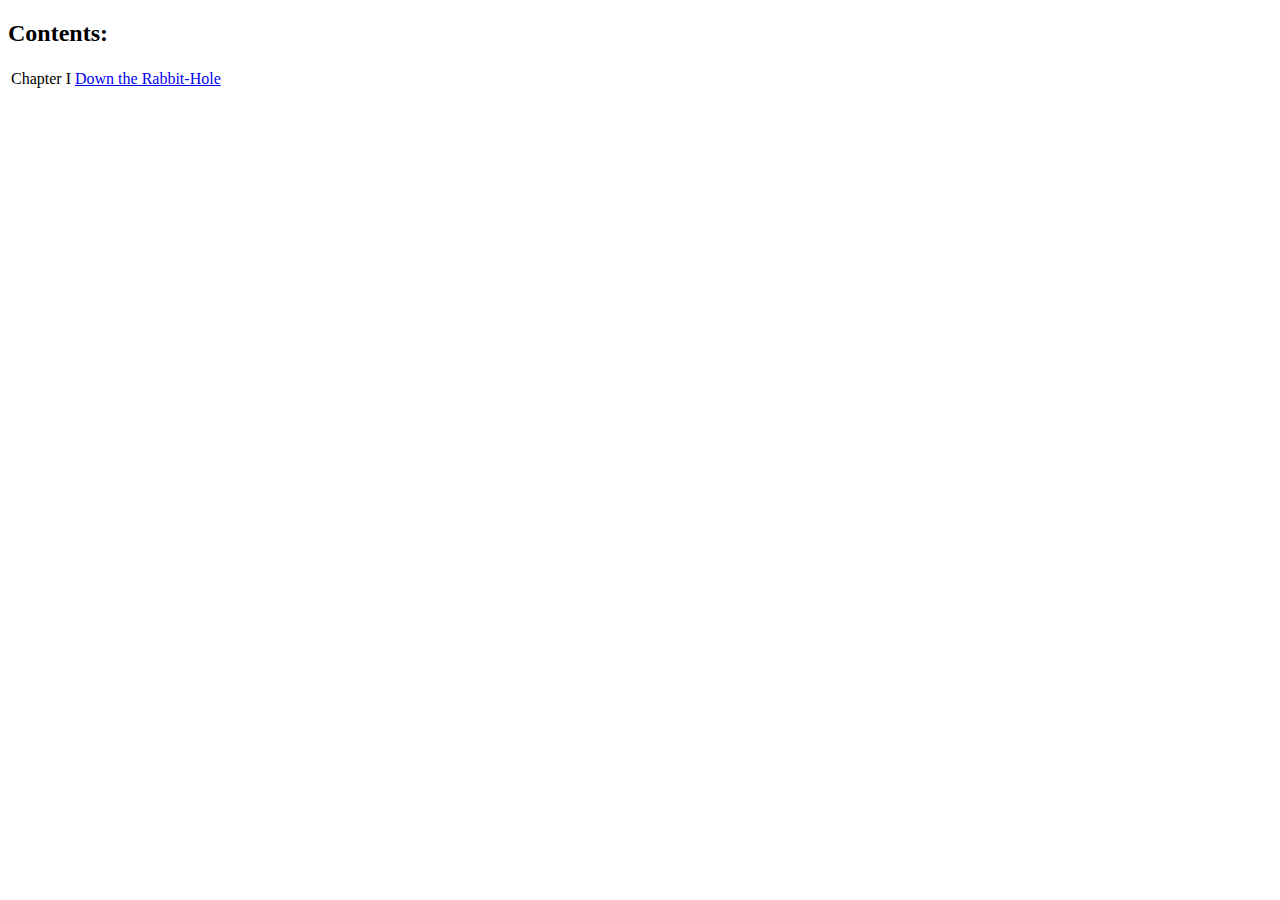
<file: BookChapter/Index.html>
<!DOCTYPE html>
<html>
    <head lang="en">
    <meta charset="UTF-8">
    <title>Table Of Contents</title>
    </head>
    <body>
        <h2>Contents:</h2>
        <table>
            <tbody>
                <tr>
                    <td align="Right">Chapter I</td>
                    <td>
                        <a href="Chapter1">Down the Rabbit-Hole</a>
                    </td>
                </tr>
            </tbody>
        </table>
    </body>
</html>
</file>
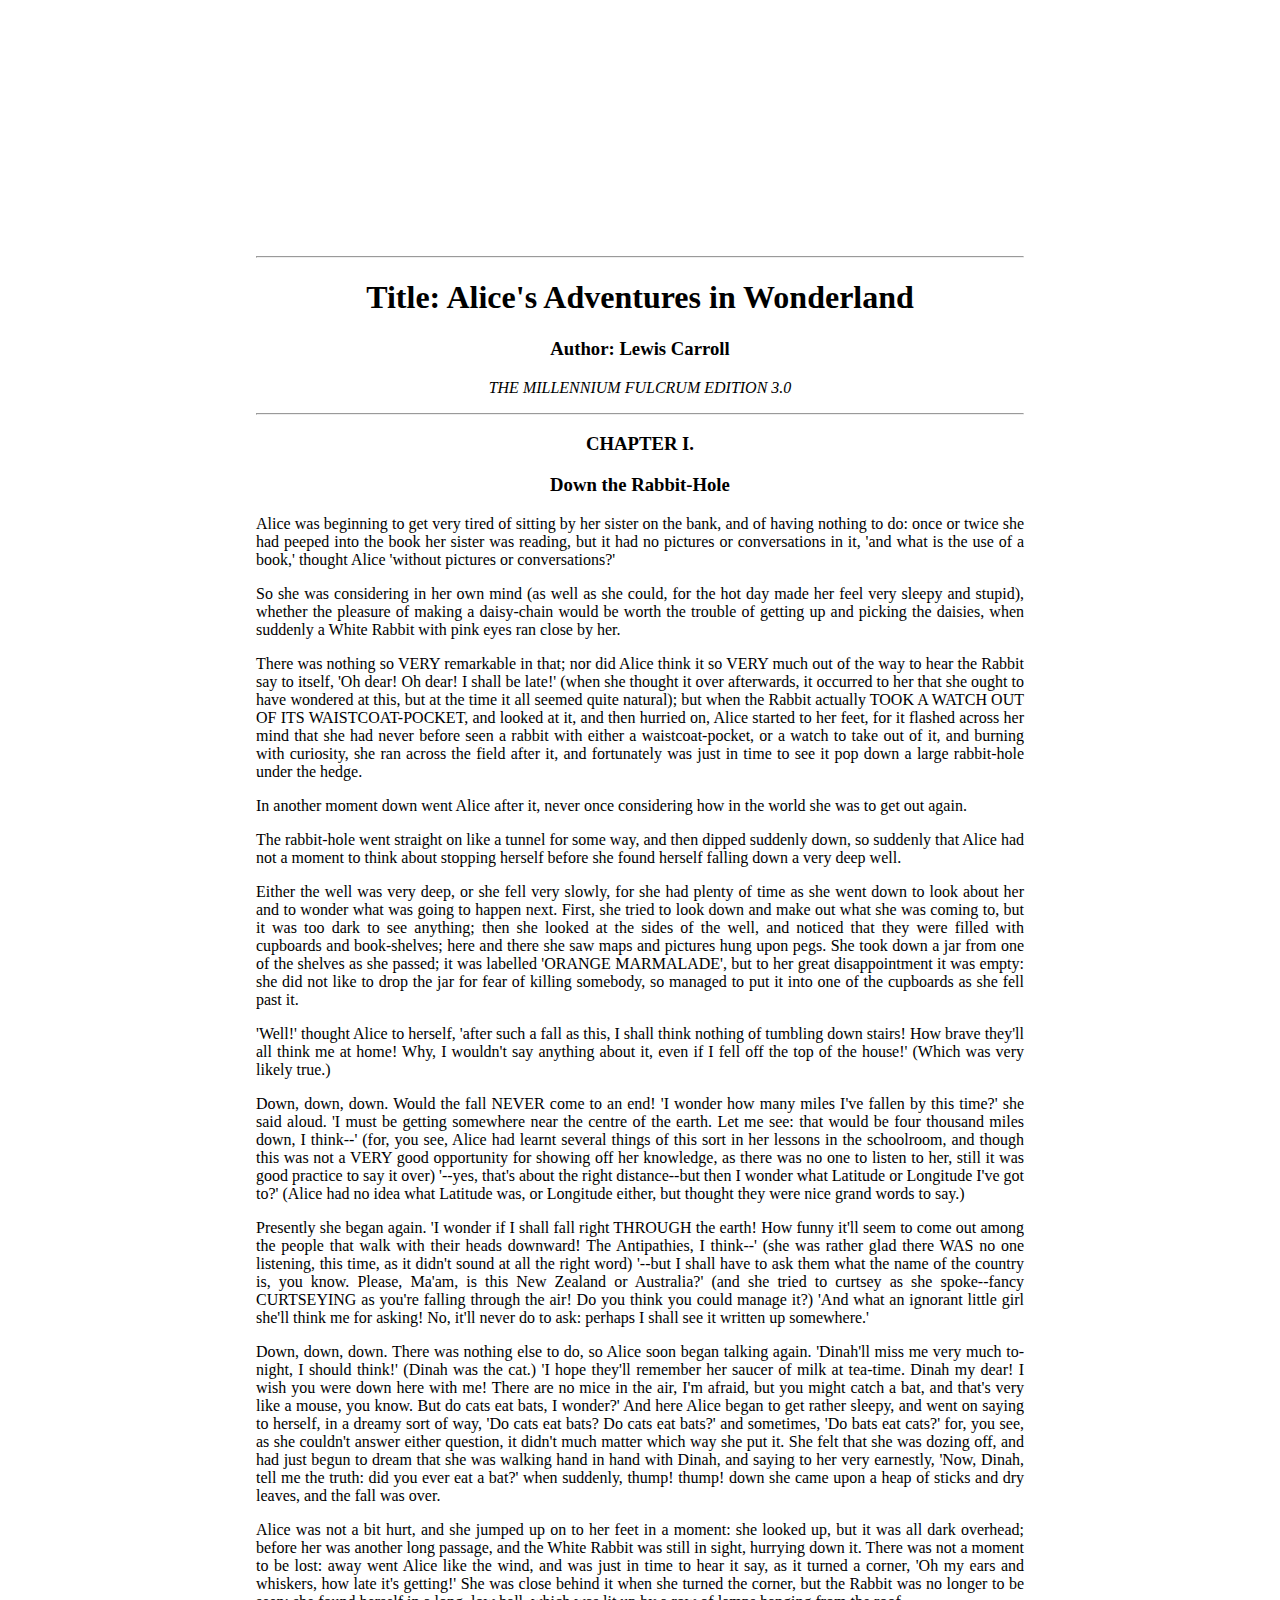
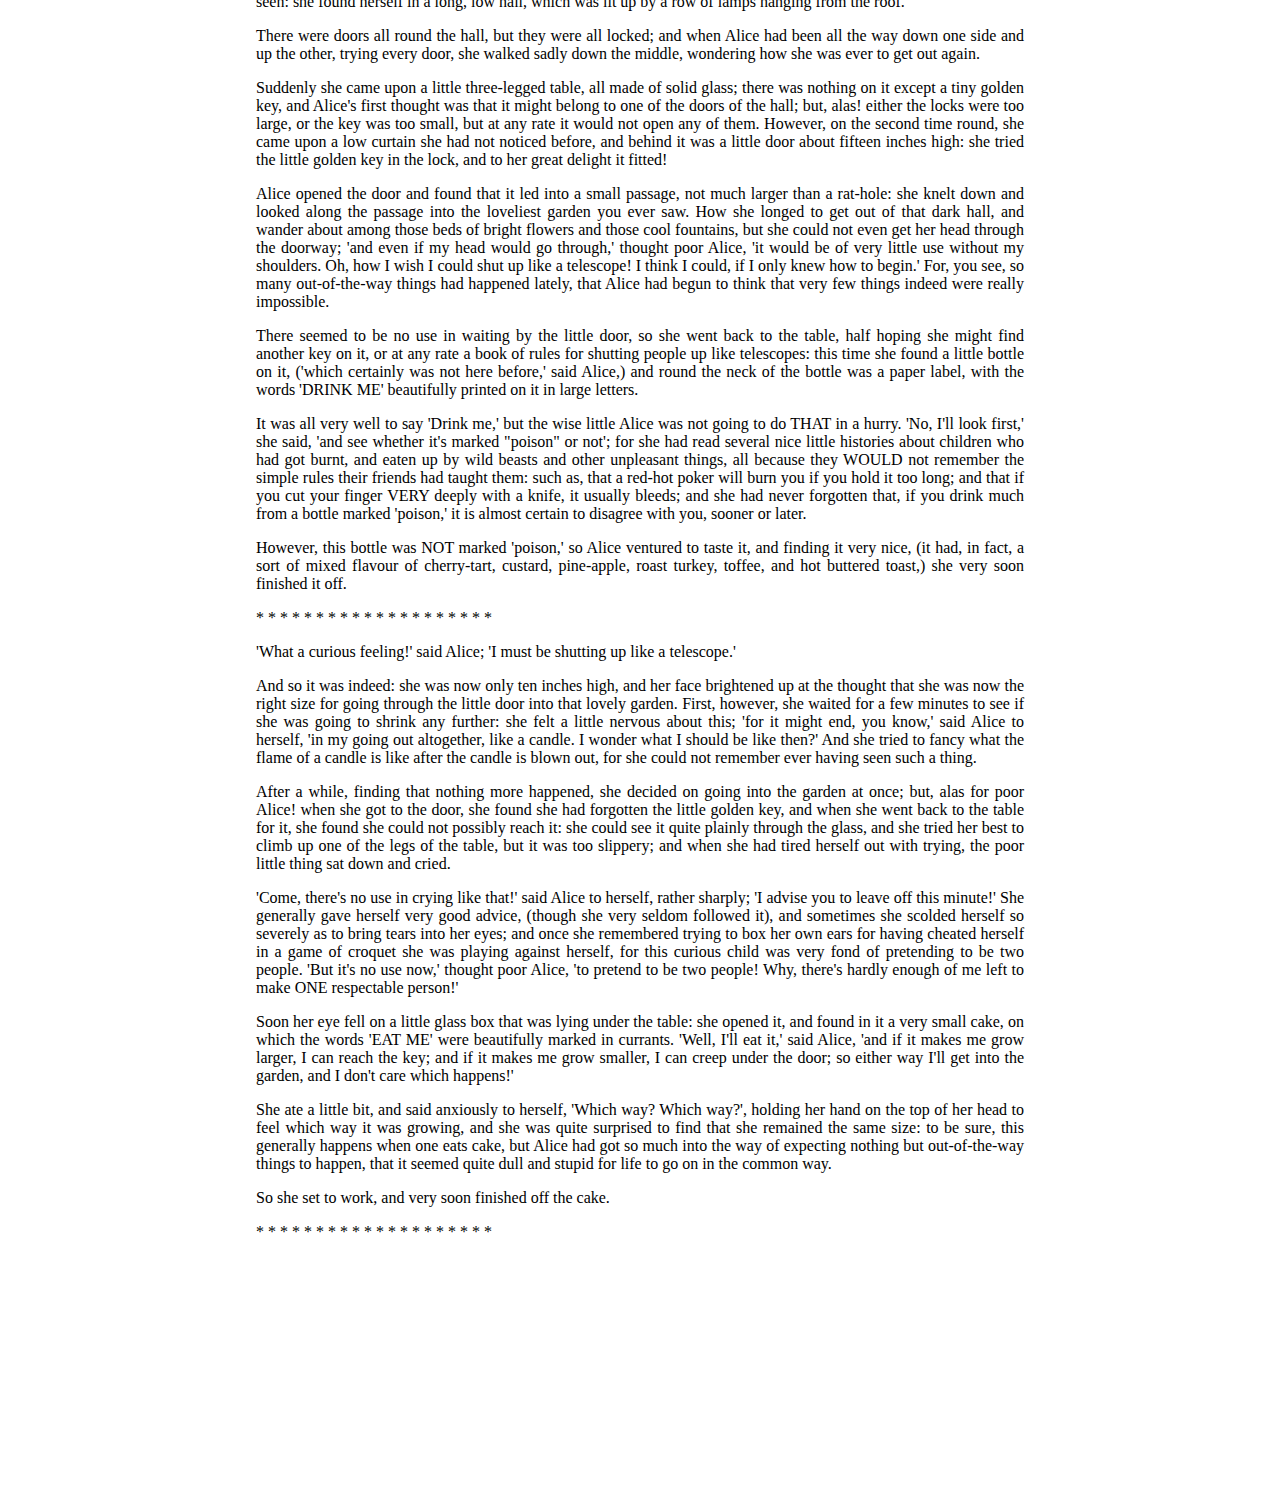
<file: BookChapter/Chapter1.html>
<!DOCTYPE html>
<html>
    <head>
        <title>
            Alice's Adventures in Wonderland
        </title>
    </head>
    <style type="text/css">
        body {margin:20%; text-align:justify}
    </style>

    <body>
        <hr>
        <h1 align="Center">Title: Alice's Adventures in Wonderland</h1>
        <h3 align="Center">Author: Lewis Carroll</h3>
        <p align="Center">
            <i>THE MILLENNIUM FULCRUM EDITION 3.0</i>
        </p>
        <hr>
        <h3 align="Center">CHAPTER I.</h3>
        <h3 align="Center">Down the Rabbit-Hole</h3>
        <p>
        Alice was beginning to get very tired of sitting by her sister on the
        bank, and of having nothing to do: once or twice she had peeped into the
        book her sister was reading, but it had no pictures or conversations in
        it, 'and what is the use of a book,' thought Alice 'without pictures or
        conversations?'
        </p>
        <p>
        So she was considering in her own mind (as well as she could, for the
        hot day made her feel very sleepy and stupid), whether the pleasure
        of making a daisy-chain would be worth the trouble of getting up and
        picking the daisies, when suddenly a White Rabbit with pink eyes ran
        close by her.
        </p>
        <p>
        There was nothing so VERY remarkable in that; nor did Alice think it so
        VERY much out of the way to hear the Rabbit say to itself, 'Oh dear!
        Oh dear! I shall be late!' (when she thought it over afterwards, it
        occurred to her that she ought to have wondered at this, but at the time
        it all seemed quite natural); but when the Rabbit actually TOOK A WATCH
        OUT OF ITS WAISTCOAT-POCKET, and looked at it, and then hurried on,
        Alice started to her feet, for it flashed across her mind that she had
        never before seen a rabbit with either a waistcoat-pocket, or a watch
        to take out of it, and burning with curiosity, she ran across the field
        after it, and fortunately was just in time to see it pop down a large
        rabbit-hole under the hedge.
        </p>
        <p>
        In another moment down went Alice after it, never once considering how
        in the world she was to get out again.
        </p>
        <p>
        The rabbit-hole went straight on like a tunnel for some way, and then
        dipped suddenly down, so suddenly that Alice had not a moment to think
        about stopping herself before she found herself falling down a very deep
        well.
        </p>
        <p>
            Either the well was very deep, or she fell very slowly, for she had
            plenty of time as she went down to look about her and to wonder what was
            going to happen next. First, she tried to look down and make out what
            she was coming to, but it was too dark to see anything; then she
            looked at the sides of the well, and noticed that they were filled with
            cupboards and book-shelves; here and there she saw maps and pictures
            hung upon pegs. She took down a jar from one of the shelves as
            she passed; it was labelled 'ORANGE MARMALADE', but to her great
            disappointment it was empty: she did not like to drop the jar for fear
            of killing somebody, so managed to put it into one of the cupboards as
            she fell past it.
        </p>
        <p>
            'Well!' thought Alice to herself, 'after such a fall as this, I shall
            think nothing of tumbling down stairs! How brave they'll all think me at
            home! Why, I wouldn't say anything about it, even if I fell off the top
            of the house!' (Which was very likely true.)
        </p>
        <p>
            Down, down, down. Would the fall NEVER come to an end! 'I wonder how
            many miles I've fallen by this time?' she said aloud. 'I must be getting
            somewhere near the centre of the earth. Let me see: that would be four
            thousand miles down, I think--' (for, you see, Alice had learnt several
            things of this sort in her lessons in the schoolroom, and though this
            was not a VERY good opportunity for showing off her knowledge, as there
            was no one to listen to her, still it was good practice to say it over)
            '--yes, that's about the right distance--but then I wonder what Latitude
            or Longitude I've got to?' (Alice had no idea what Latitude was, or
            Longitude either, but thought they were nice grand words to say.)
        </p>
        <p>
            Presently she began again. 'I wonder if I shall fall right THROUGH the
            earth! How funny it'll seem to come out among the people that walk with
            their heads downward! The Antipathies, I think--' (she was rather glad
            there WAS no one listening, this time, as it didn't sound at all the
            right word) '--but I shall have to ask them what the name of the country
            is, you know. Please, Ma'am, is this New Zealand or Australia?' (and
            she tried to curtsey as she spoke--fancy CURTSEYING as you're falling
            through the air! Do you think you could manage it?) 'And what an
            ignorant little girl she'll think me for asking! No, it'll never do to
            ask: perhaps I shall see it written up somewhere.'
        </p>
        <p>
            Down, down, down. There was nothing else to do, so Alice soon began
            talking again. 'Dinah'll miss me very much to-night, I should think!'
            (Dinah was the cat.) 'I hope they'll remember her saucer of milk at
            tea-time. Dinah my dear! I wish you were down here with me! There are no
            mice in the air, I'm afraid, but you might catch a bat, and that's very
            like a mouse, you know. But do cats eat bats, I wonder?' And here Alice
            began to get rather sleepy, and went on saying to herself, in a dreamy
            sort of way, 'Do cats eat bats? Do cats eat bats?' and sometimes, 'Do
            bats eat cats?' for, you see, as she couldn't answer either question,
            it didn't much matter which way she put it. She felt that she was dozing
            off, and had just begun to dream that she was walking hand in hand with
            Dinah, and saying to her very earnestly, 'Now, Dinah, tell me the truth:
            did you ever eat a bat?' when suddenly, thump! thump! down she came upon
            a heap of sticks and dry leaves, and the fall was over.
        </p>
        <p>
            Alice was not a bit hurt, and she jumped up on to her feet in a moment:
            she looked up, but it was all dark overhead; before her was another
            long passage, and the White Rabbit was still in sight, hurrying down it.
            There was not a moment to be lost: away went Alice like the wind, and
            was just in time to hear it say, as it turned a corner, 'Oh my ears
            and whiskers, how late it's getting!' She was close behind it when she
            turned the corner, but the Rabbit was no longer to be seen: she found
            herself in a long, low hall, which was lit up by a row of lamps hanging
            from the roof.
        </p>
        <p>
            There were doors all round the hall, but they were all locked; and when
            Alice had been all the way down one side and up the other, trying every
            door, she walked sadly down the middle, wondering how she was ever to
            get out again.
        </p>
        <p>
            Suddenly she came upon a little three-legged table, all made of solid
            glass; there was nothing on it except a tiny golden key, and Alice's
            first thought was that it might belong to one of the doors of the hall;
            but, alas! either the locks were too large, or the key was too small,
            but at any rate it would not open any of them. However, on the second
            time round, she came upon a low curtain she had not noticed before, and
            behind it was a little door about fifteen inches high: she tried the
            little golden key in the lock, and to her great delight it fitted!
        </p>
        <p>
            Alice opened the door and found that it led into a small passage, not
            much larger than a rat-hole: she knelt down and looked along the passage
            into the loveliest garden you ever saw. How she longed to get out of
            that dark hall, and wander about among those beds of bright flowers and
            those cool fountains, but she could not even get her head through the
            doorway; 'and even if my head would go through,' thought poor Alice, 'it
            would be of very little use without my shoulders. Oh, how I wish I could
            shut up like a telescope! I think I could, if I only knew how to begin.'
            For, you see, so many out-of-the-way things had happened lately,
            that Alice had begun to think that very few things indeed were really
            impossible.
        </p>
        <p>
            There seemed to be no use in waiting by the little door, so she went
            back to the table, half hoping she might find another key on it, or at
            any rate a book of rules for shutting people up like telescopes: this
            time she found a little bottle on it, ('which certainly was not here
            before,' said Alice,) and round the neck of the bottle was a paper
            label, with the words 'DRINK ME' beautifully printed on it in large
            letters.
        </p>
        <p>
            It was all very well to say 'Drink me,' but the wise little Alice was
            not going to do THAT in a hurry. 'No, I'll look first,' she said, 'and
            see whether it's marked "poison" or not'; for she had read several nice
            little histories about children who had got burnt, and eaten up by wild
            beasts and other unpleasant things, all because they WOULD not remember
            the simple rules their friends had taught them: such as, that a red-hot
            poker will burn you if you hold it too long; and that if you cut your
            finger VERY deeply with a knife, it usually bleeds; and she had never
            forgotten that, if you drink much from a bottle marked 'poison,' it is
            almost certain to disagree with you, sooner or later.
        </p>
        <p>
            However, this bottle was NOT marked 'poison,' so Alice ventured to taste
            it, and finding it very nice, (it had, in fact, a sort of mixed flavour
            of cherry-tart, custard, pine-apple, roast turkey, toffee, and hot
            buttered toast,) she very soon finished it off.
        </p>
        <p>
            *    *    *    *    *    *    *

            *    *    *    *    *    *

            *    *    *    *    *    *    *
        </p>
        <p>
            'What a curious feeling!' said Alice; 'I must be shutting up like a
            telescope.'
        </p>
        <p>
            And so it was indeed: she was now only ten inches high, and her face
            brightened up at the thought that she was now the right size for going
            through the little door into that lovely garden. First, however, she
            waited for a few minutes to see if she was going to shrink any further:
            she felt a little nervous about this; 'for it might end, you know,' said
            Alice to herself, 'in my going out altogether, like a candle. I wonder
            what I should be like then?' And she tried to fancy what the flame of a
            candle is like after the candle is blown out, for she could not remember
            ever having seen such a thing.
        </p>
        <p>
            After a while, finding that nothing more happened, she decided on going
            into the garden at once; but, alas for poor Alice! when she got to the
            door, she found she had forgotten the little golden key, and when she
            went back to the table for it, she found she could not possibly reach
            it: she could see it quite plainly through the glass, and she tried her
            best to climb up one of the legs of the table, but it was too slippery;
            and when she had tired herself out with trying, the poor little thing
            sat down and cried.
        </p>
        <p>
            'Come, there's no use in crying like that!' said Alice to herself,
            rather sharply; 'I advise you to leave off this minute!' She generally
            gave herself very good advice, (though she very seldom followed it),
            and sometimes she scolded herself so severely as to bring tears into
            her eyes; and once she remembered trying to box her own ears for having
            cheated herself in a game of croquet she was playing against herself,
            for this curious child was very fond of pretending to be two people.
            'But it's no use now,' thought poor Alice, 'to pretend to be two people!
            Why, there's hardly enough of me left to make ONE respectable person!'
        </p>
        <p>
            Soon her eye fell on a little glass box that was lying under the table:
            she opened it, and found in it a very small cake, on which the words
            'EAT ME' were beautifully marked in currants. 'Well, I'll eat it,' said
            Alice, 'and if it makes me grow larger, I can reach the key; and if it
            makes me grow smaller, I can creep under the door; so either way I'll
            get into the garden, and I don't care which happens!'
        </p>
        <p>
            She ate a little bit, and said anxiously to herself, 'Which way? Which
            way?', holding her hand on the top of her head to feel which way it was
            growing, and she was quite surprised to find that she remained the same
            size: to be sure, this generally happens when one eats cake, but Alice
            had got so much into the way of expecting nothing but out-of-the-way
            things to happen, that it seemed quite dull and stupid for life to go on
            in the common way.
        </p>
        <p>
            So she set to work, and very soon finished off the cake.
        </p>
        <p>
            *    *    *    *    *    *    *

            *    *    *    *    *    *

            *    *    *    *    *    *    *
        </p>
    </body>
</html>
</file>
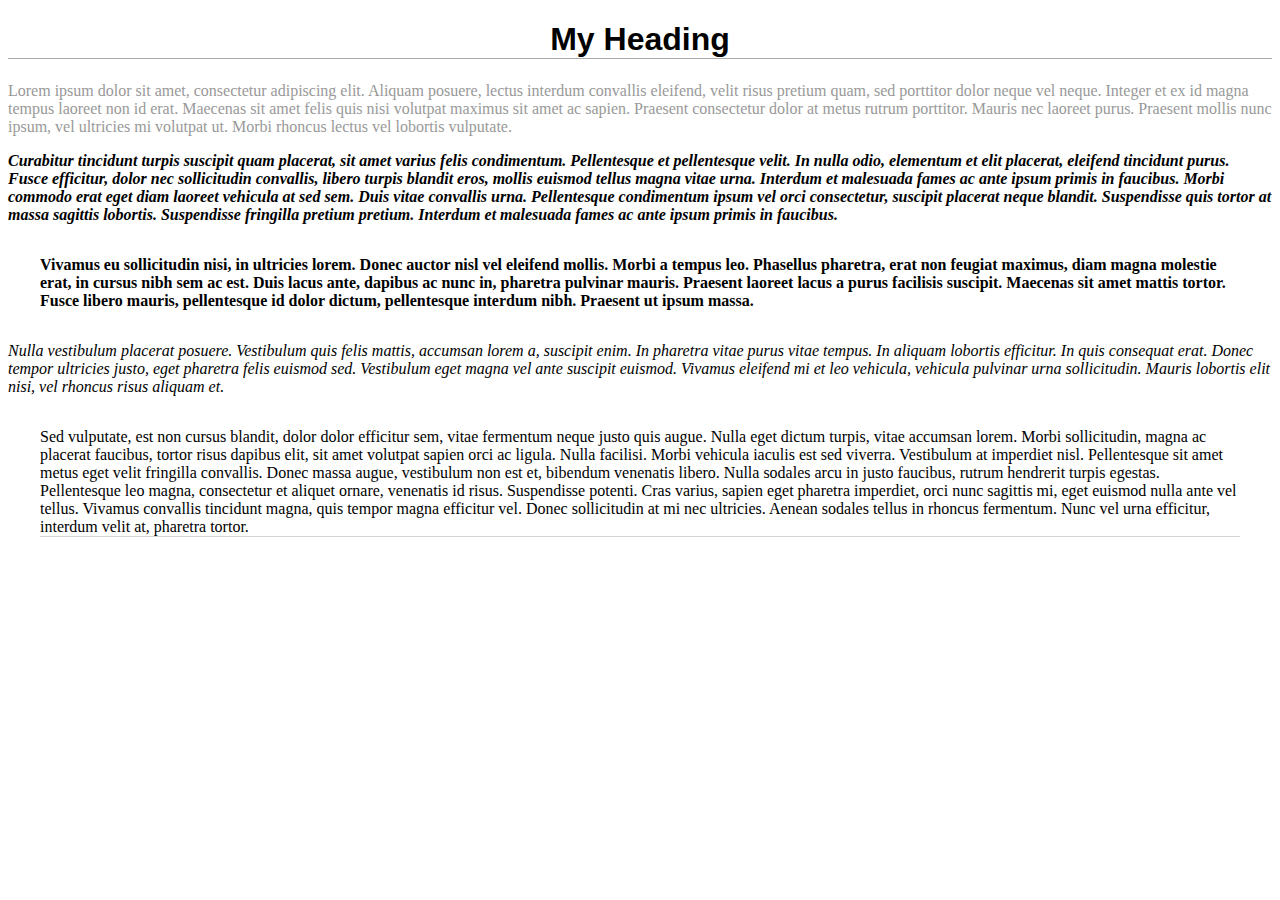
<file: Exercises/exercise1.html>
<!DOCTYPE html>
<html>
    <head lang="en">
    <meta charset="UTF-8">
        <link rel="stylesheet" type="text/css" href="exercise1.css">
    <title>Exercise1</title>
    </head>
    <body>
        <h1>My Heading</h1>

        <P class="Class2 Class6">
            Lorem ipsum dolor sit amet, consectetur adipiscing elit.
            Aliquam posuere, lectus interdum convallis eleifend, velit
            risus pretium quam, sed porttitor dolor neque vel neque.
            Integer et ex id magna tempus laoreet non id erat. Maecenas
            sit amet felis quis nisi volutpat maximus sit amet ac sapien.
            Praesent consectetur dolor at metus rutrum porttitor. Mauris
            nec laoreet purus. Praesent mollis nunc ipsum, vel ultricies
            mi volutpat ut. Morbi rhoncus lectus vel lobortis vulputate.
        </p>
        <P class="Class1 Class3">
            Curabitur tincidunt turpis suscipit quam placerat, sit amet
            varius felis condimentum. Pellentesque et pellentesque velit.
            In nulla odio, elementum et elit placerat, eleifend tincidunt
            purus. Fusce efficitur, dolor nec sollicitudin convallis,
            libero turpis blandit eros, mollis euismod tellus magna vitae
            urna. Interdum et malesuada fames ac ante ipsum primis in
            faucibus. Morbi commodo erat eget diam laoreet vehicula at sed
            sem. Duis vitae convallis urna. Pellentesque condimentum ipsum
            vel orci consectetur, suscipit placerat neque blandit.
            Suspendisse quis tortor at massa sagittis lobortis. Suspendisse
            fringilla pretium pretium. Interdum et malesuada fames ac ante
            ipsum primis in faucibus.
        </p>
        <P class="Class1 Class4">
            Vivamus eu sollicitudin nisi, in ultricies lorem. Donec auctor
            nisl vel eleifend mollis. Morbi a tempus leo. Phasellus pharetra,
            erat non feugiat maximus, diam magna molestie erat, in cursus
            nibh sem ac est. Duis lacus ante, dapibus ac nunc in, pharetra
            pulvinar mauris. Praesent laoreet lacus a purus facilisis suscipit.
            Maecenas sit amet mattis tortor. Fusce libero mauris, pellentesque
            id dolor dictum, pellentesque interdum nibh. Praesent ut ipsum massa.
        </p>
        <P class="Class2 Class3">
            Nulla vestibulum placerat posuere. Vestibulum quis felis mattis,
            accumsan lorem a, suscipit enim. In pharetra vitae purus vitae tempus.
            In aliquam lobortis efficitur. In quis consequat erat. Donec tempor
            ultricies justo, eget pharetra felis euismod sed. Vestibulum eget
            magna vel ante suscipit euismod. Vivamus eleifend mi et leo vehicula,
            vehicula pulvinar urna sollicitudin. Mauris lobortis elit nisi, vel
            rhoncus risus aliquam et.
        </p>
        <P class="Class4 Class5">
            Sed vulputate, est non cursus blandit, dolor dolor efficitur sem,
            vitae fermentum neque justo quis augue. Nulla eget dictum turpis,
            vitae accumsan lorem. Morbi sollicitudin, magna ac placerat faucibus,
            tortor risus dapibus elit, sit amet volutpat sapien orci ac ligula.
            Nulla facilisi. Morbi vehicula iaculis est sed viverra. Vestibulum at
            imperdiet nisl. Pellentesque sit amet metus eget velit fringilla
            convallis. Donec massa augue, vestibulum non est et, bibendum venenatis
            libero. Nulla sodales arcu in justo faucibus, rutrum hendrerit turpis
            egestas. Pellentesque leo magna, consectetur et aliquet ornare,
            venenatis id risus. Suspendisse potenti. Cras varius, sapien eget pharetra
            imperdiet, orci nunc sagittis mi, eget euismod nulla ante vel tellus.
            Vivamus convallis tincidunt magna, quis tempor magna efficitur vel. Donec
            sollicitudin at mi nec ultricies. Aenean sodales tellus in rhoncus
            fermentum. Nunc vel urna efficitur, interdum velit at, pharetra tortor.
        </p>
    </body>
</html>
</file>
<file: Exercises/exercise1.css>
P.Class1 {font-weight:  bold;}
P.Class2 {font: 12px;}
P.Class3 {font-style: italic;}
P.Class4 {margin: 2em;}
P.Class5 { border-bottom:   1px solid lightgray;}
P.Class6 {color: #999;}

h1 {
    text-align: Center;
    border-bottom: 2px groove #ffffff;
    font-family:  Arial;
}
</file>
